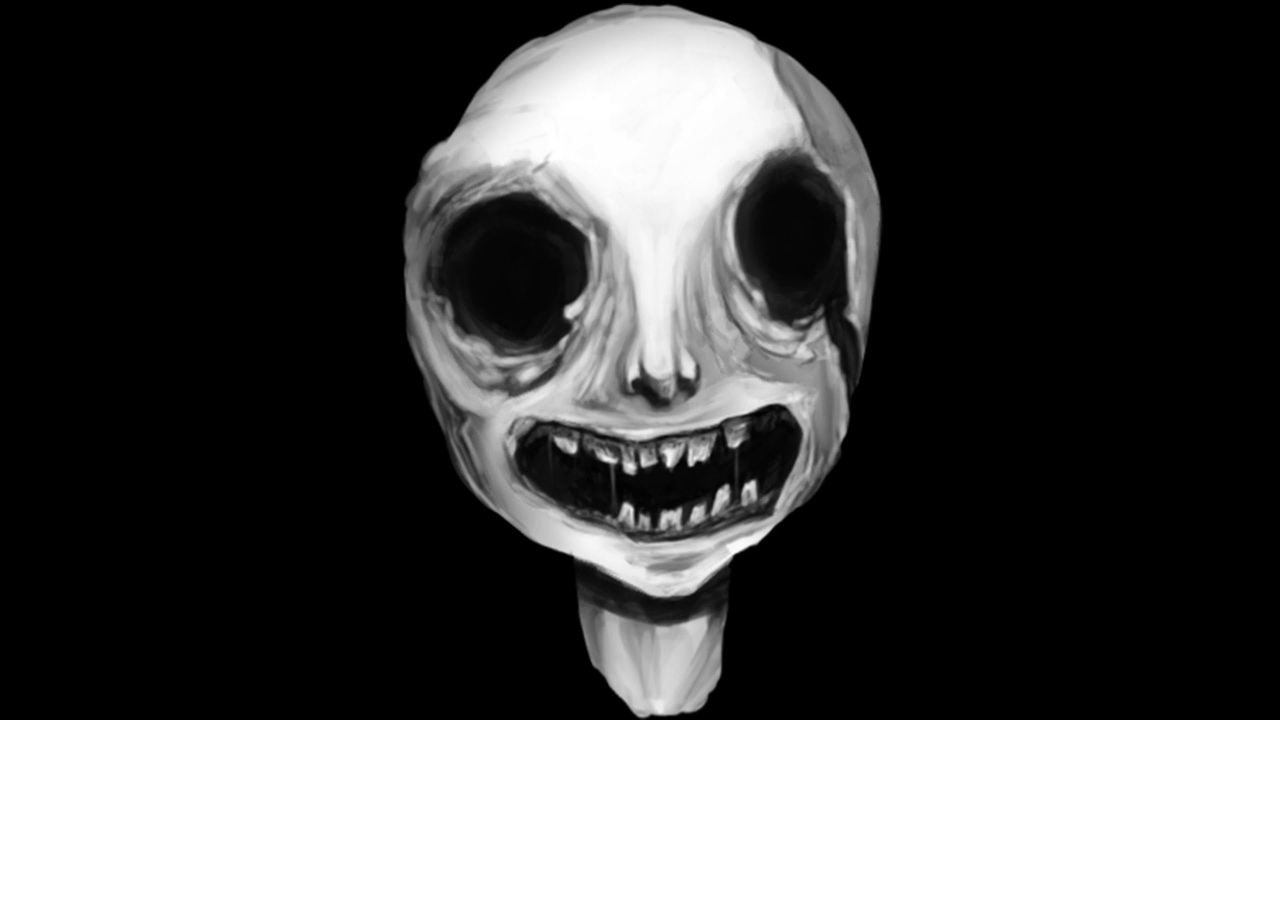
<file: direct.html>
<!DOCTYPE html>
<html lang="en">
    <link rel="stylesheet" href="./scream.css" type="text/css">
    <head>
        <meta charset="UTF-8">
        <title>Got_u</title>
    </head>
    <body>

    </body>
</html>
</file>
<file: scream.css>
body {
    background-image:url("./assets/jumpscare.jpg");
    background-repeat: no-repeat;
    background-size: cover;
}
</file>
